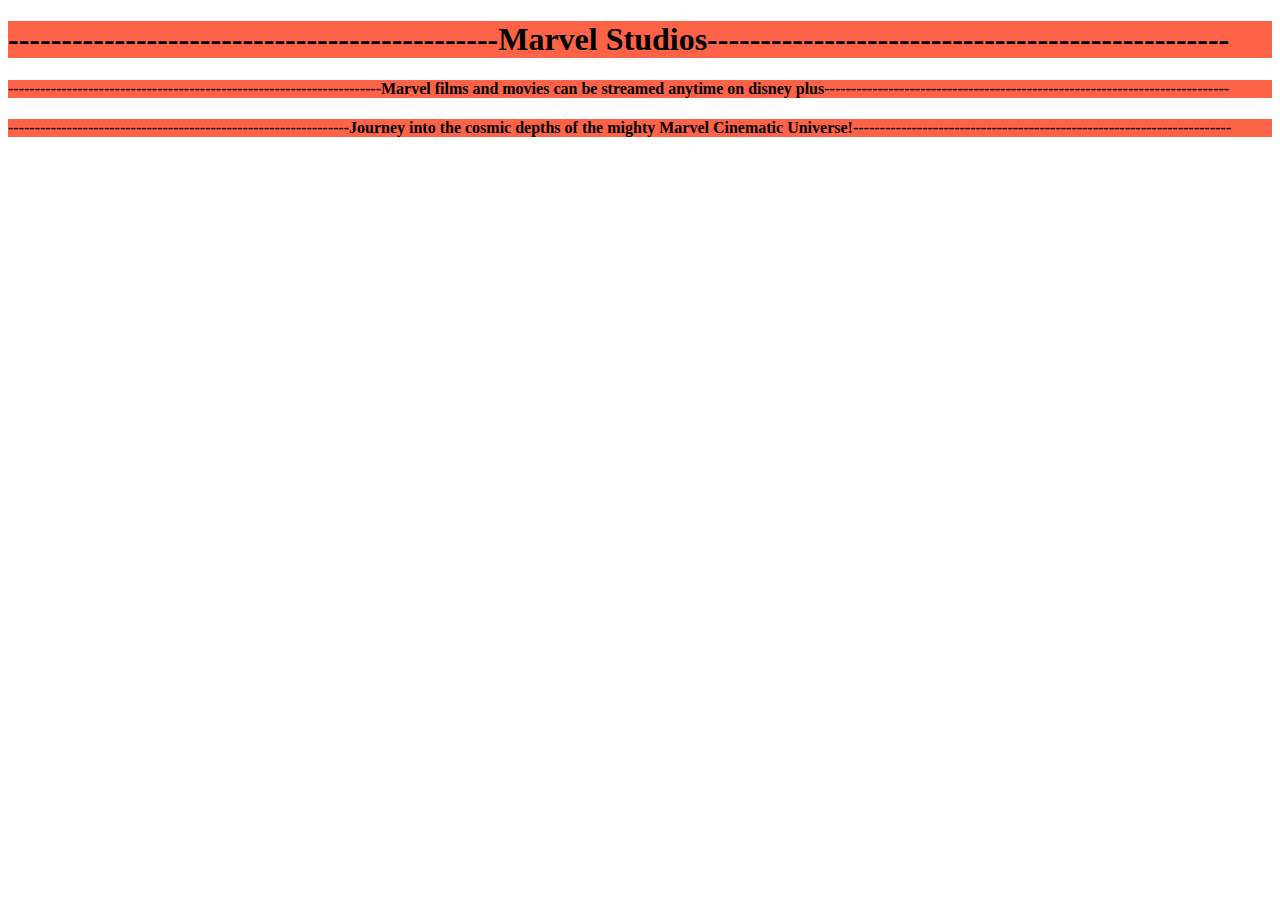
<file: index.html>
<!doctype html>
<html>
<head>
<meta charset="utf-8">
<title>Marvel home </title>

<link href="css/marvel.css" rel="stylesheet" type="text/css">
</head>

<body>
	<h1 style="background-color:tomato;">----------------------------------------------Marvel Studios-------------------------------------------------</h1>
<h4 style="background-color:tomato;">----------------------------------------------------------------------Marvel films and movies can be streamed anytime on disney plus----------------------------------------------------------------------------</h4>
	
	<h4 style="background-color:tomato;">
		----------------------------------------------------------------Journey into the cosmic depths of the mighty Marvel Cinematic Universe!-----------------------------------------------------------------------</h4>
</body>
</html>
</file>
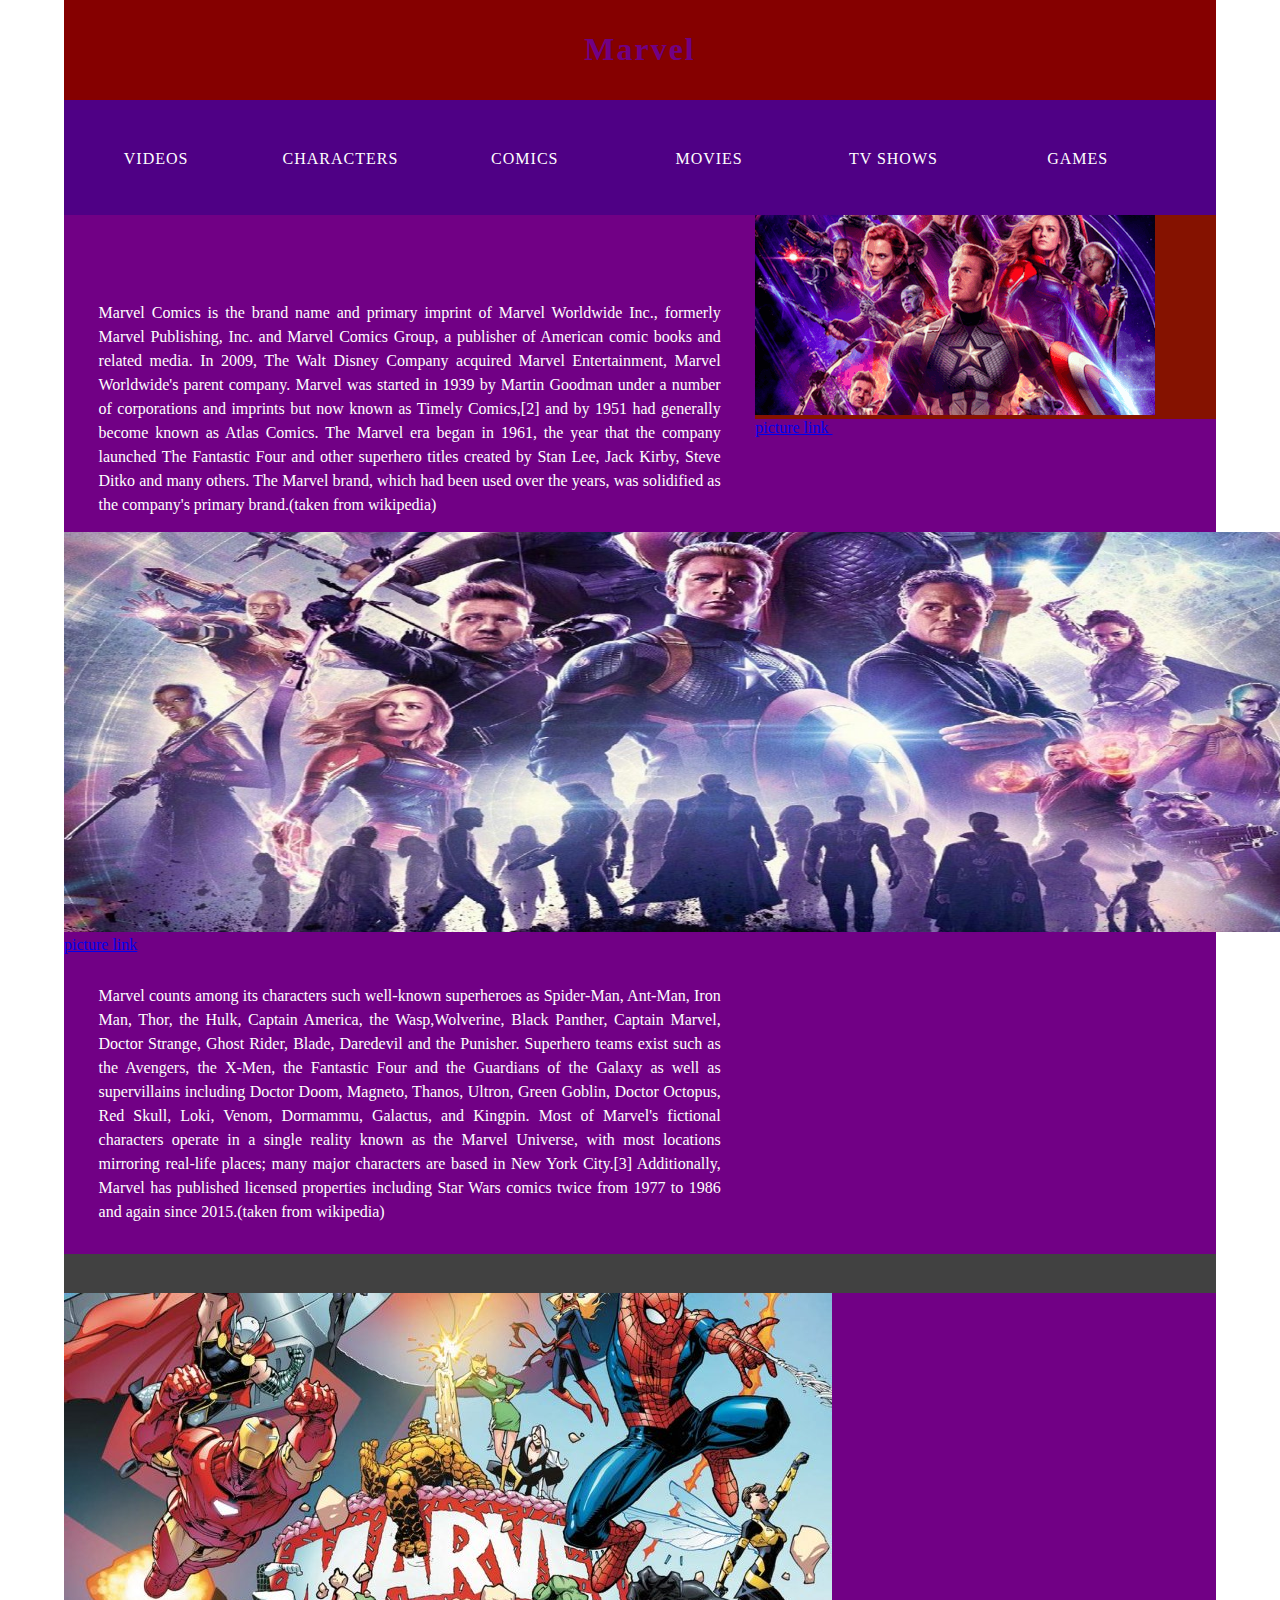
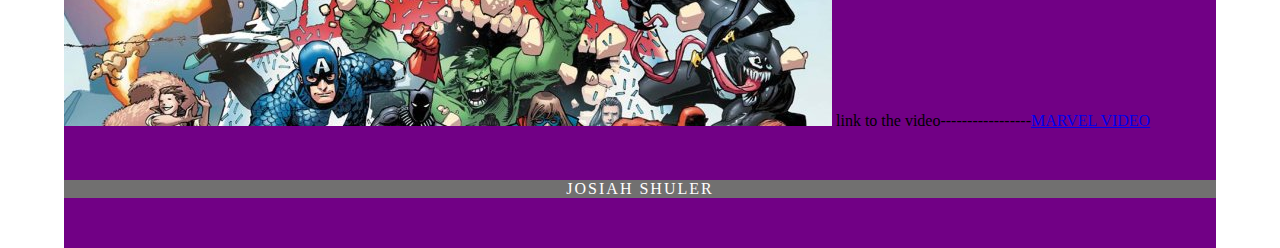
<file: Entertainment website.html>
<!doctype html>
<html>
<head>
<meta charset="utf-8">
<meta http-equiv="X-UA-Compatible" content="IE=edge">
<meta name="viewport" content="width=device-width, initial-scale=1">
<title>Simple Theme</title>
<link href="css/multiColumnTemplate.css" rel="stylesheet" type="text/css">
<!-- HTML5 shim and Respond.js for IE8 support of HTML5 elements and media queries -->
<!-- WARNING: Respond.js doesn't work if you view the page via file:// -->
<!--[if lt IE 9]>
      <script src="https://oss.maxcdn.com/html5shiv/3.7.2/html5shiv.min.js"></script>
      <script src="https://oss.maxcdn.com/respond/1.4.2/respond.min.js"></script>
    <![endif]-->
</head>
<body>
<div class="container">
  <header>
    <div class="primary_header">
      <h1 class="title"> Marvel</h1>
    </div>
    <nav class="secondary_header" id="menu">
      <ul>
        <li>VIDEOS</li>
        <li>CHARACTERS</li>
        <li>COMICS</li>
        <li>MOVIES</li>
        <li>TV SHOWS</li>
        <li>GAMES</li>
      </ul>
    </nav>
  </header>
  <section>
    <h2 class="noDisplay">Main Content</h2>
    <article class="left_article">
      <h3>content heading</h3>
      <p>Marvel Comics is the brand name and primary imprint of Marvel Worldwide Inc., formerly Marvel Publishing, Inc. and Marvel Comics Group, a publisher of American comic books and related media. In 2009, The Walt Disney Company acquired Marvel Entertainment, Marvel Worldwide's parent company.

Marvel was started in 1939 by Martin Goodman under a number of corporations and imprints but now known as Timely Comics,[2] and by 1951 had generally become known as Atlas Comics. The Marvel era began in 1961, the year that the company launched The Fantastic Four and other superhero titles created by Stan Lee, Jack Kirby, Steve Ditko and many others. The Marvel brand, which had been used over the years, was solidified as the company's primary brand.(taken from wikipedia)</p>
		<img src="resources/an-established-marvel-cinematic-universe-character-will-come-out-as-gay-social.jpg" width="1300" height="400" alt=""/>
		<a href="file:///C:/Users/8544813/OneDrive%20-%20Charlotte-Mecklenburg%20Schools/root/resources/marvel.png">picture link </a>
<p>Marvel counts among its characters such well-known superheroes as Spider-Man, Ant-Man, Iron Man, Thor, the Hulk, Captain America, the Wasp,Wolverine, Black Panther, Captain Marvel, Doctor Strange, Ghost Rider, Blade, Daredevil and the Punisher. Superhero teams exist such as the Avengers, the X-Men, the Fantastic Four and the Guardians of the Galaxy as well as supervillains including Doctor Doom, Magneto, Thanos, Ultron, Green Goblin, Doctor Octopus, Red Skull, Loki, Venom, Dormammu, Galactus, and Kingpin. Most of Marvel's fictional characters operate in a single reality known as the Marvel Universe, with most locations mirroring real-life places; many major characters are based in New York City.[3] Additionally, Marvel has published licensed properties including Star Wars comics twice from 1977 to 1986 and again since 2015.(taken from wikipedia)</p>
		
		
    </article>
    <aside class="right_article"><img src="resources/marvel.png" width="400" height="200" alt=""/></aside>
	  <a href="https://www.advocate.com/film/2020/1/02/marvel-get-transgender-superhero-very-soon   ">picture link </a>
    &nbsp;</section>
  <div class="social">
    <p class="social_icon">&nbsp;</p>
    <p class="social_icon">&nbsp;</p>
    <p class="social_icon">&nbsp;</p>
    <p class="social_icon">&nbsp;</p>
  </div>
  <img src="resources/marvel_birthday.jpg" width="768" height="433" alt=""/>
	link to the video-----------------<a href="https://www.youtube.com/watch?v=_1eykFE1fSA">MARVEL VIDEO </a>
  <footer class="secondary_header footer">
    <div class="copyright">Josiah shuler<br>
    </div>
  </footer>
</div>

</body>
</html>
</file>
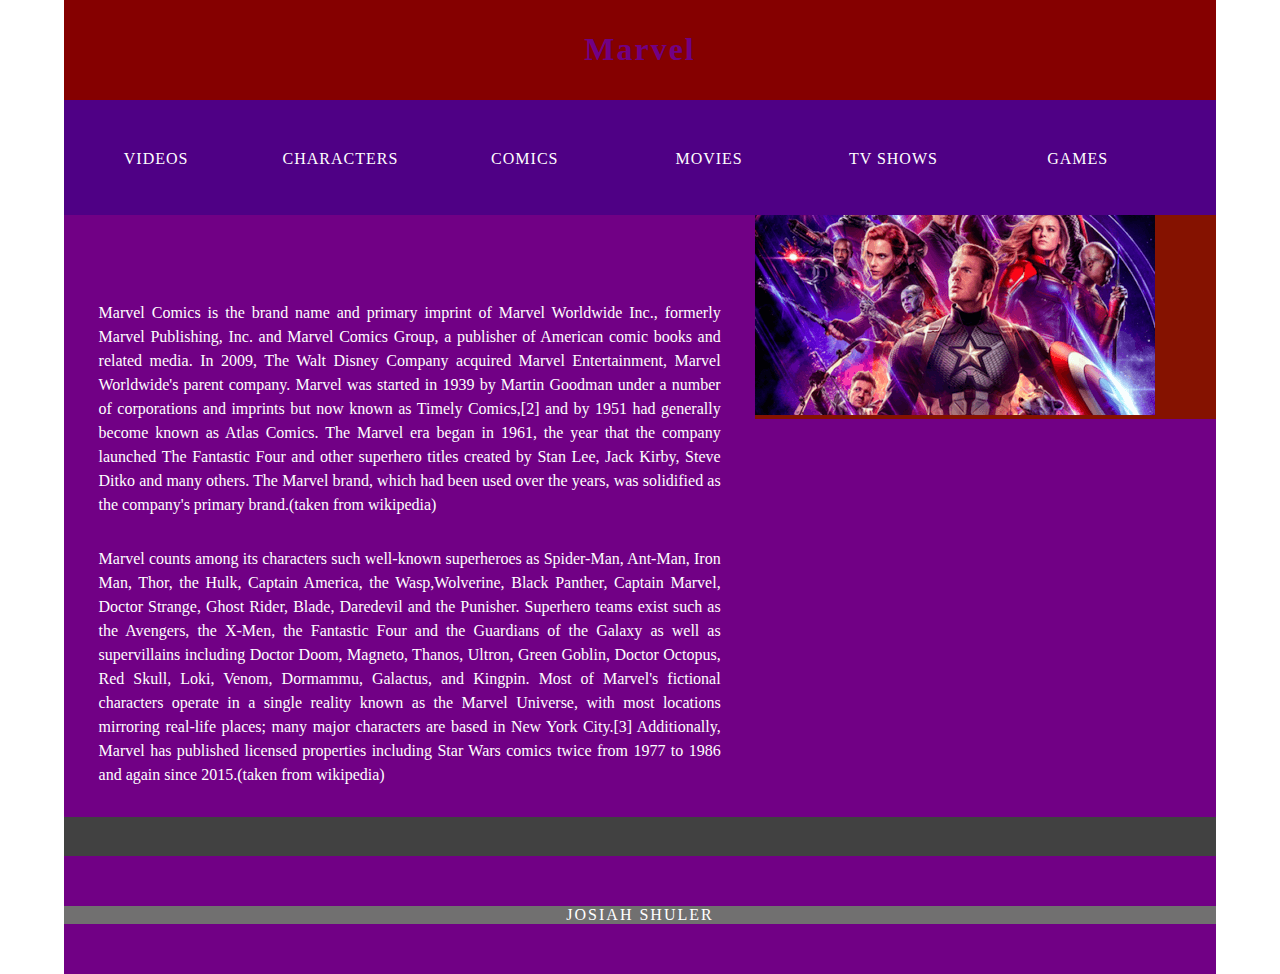
<file: marvel.html>
<!doctype html>
<html>
<head>
<meta charset="utf-8">
<meta http-equiv="X-UA-Compatible" content="IE=edge">
<meta name="viewport" content="width=device-width, initial-scale=1">
<title>Simple Theme</title>
<link href="css/multiColumnTemplate.css" rel="stylesheet" type="text/css">
<!-- HTML5 shim and Respond.js for IE8 support of HTML5 elements and media queries -->
<!-- WARNING: Respond.js doesn't work if you view the page via file:// -->
<!--[if lt IE 9]>
      <script src="https://oss.maxcdn.com/html5shiv/3.7.2/html5shiv.min.js"></script>
      <script src="https://oss.maxcdn.com/respond/1.4.2/respond.min.js"></script>
    <![endif]-->
</head>
<body>
<div class="container">
  <header>
    <div class="primary_header">
      <h1 class="title"> Marvel</h1>
    </div>
    <nav class="secondary_header" id="menu">
      <ul>
        <li>VIDEOS</li>
        <li>CHARACTERS</li>
        <li>COMICS</li>
        <li>MOVIES</li>
        <li>TV SHOWS</li>
        <li>GAMES</li>
      </ul>
    </nav>
  </header>
  <section>
    <h2 class="noDisplay">Main Content</h2>
    <article class="left_article">
      <h3>content heading</h3>
      <p>Marvel Comics is the brand name and primary imprint of Marvel Worldwide Inc., formerly Marvel Publishing, Inc. and Marvel Comics Group, a publisher of American comic books and related media. In 2009, The Walt Disney Company acquired Marvel Entertainment, Marvel Worldwide's parent company.

Marvel was started in 1939 by Martin Goodman under a number of corporations and imprints but now known as Timely Comics,[2] and by 1951 had generally become known as Atlas Comics. The Marvel era began in 1961, the year that the company launched The Fantastic Four and other superhero titles created by Stan Lee, Jack Kirby, Steve Ditko and many others. The Marvel brand, which had been used over the years, was solidified as the company's primary brand.(taken from wikipedia)</p>
     
		<p>Marvel counts among its characters such well-known superheroes as Spider-Man, Ant-Man, Iron Man, Thor, the Hulk, Captain America, the Wasp,Wolverine, Black Panther, Captain Marvel, Doctor Strange, Ghost Rider, Blade, Daredevil and the Punisher. Superhero teams exist such as the Avengers, the X-Men, the Fantastic Four and the Guardians of the Galaxy as well as supervillains including Doctor Doom, Magneto, Thanos, Ultron, Green Goblin, Doctor Octopus, Red Skull, Loki, Venom, Dormammu, Galactus, and Kingpin. Most of Marvel's fictional characters operate in a single reality known as the Marvel Universe, with most locations mirroring real-life places; many major characters are based in New York City.[3] Additionally, Marvel has published licensed properties including Star Wars comics twice from 1977 to 1986 and again since 2015.(taken from wikipedia)</p>
    </article>
    <aside class="right_article"><img src="resources/marvel.png" width="400" height="200" alt=""/></aside>
  </section>
  <div class="social">
    <p class="social_icon">&nbsp;</p>
    <p class="social_icon">&nbsp;</p>
    <p class="social_icon">&nbsp;</p>
    <p class="social_icon">&nbsp;</p>
  </div>
  <footer class="secondary_header footer">
    <div class="copyright">Josiah shuler<br>
    </div>
  </footer>
</div>
</body>
</html>
</file>
<file: css/marvel.css>
@charset "utf-8";
</file>
<file: css/multiColumnTemplate.css>
@charset "UTF-8";
.container {
	background-color: #710085;
	width: 90%;
	margin-left: auto;
	margin-right: auto;
	border-bottom-width: 0px;
	padding-left: 0px;
	padding-top: 0px;
	padding-right: 0px;
	padding-bottom: 0px;
}
.row {
	width: 100%;
	margin-top: 0px;
	margin-right: 0px;
	margin-bottom: 0px;
	margin-left: 0px;
	padding-top: 0px;
	padding-right: 0px;
	padding-bottom: 0px;
	padding-left: 0px;
	display: inline-block
}
.row.blockDisplay {
	display: block;
}
.column_half {
	width: 50%;
	float: left;
	margin-top: 0px;
}
.columns {
	width: 25%;
	float: left;
	font-family: "Source Sans Pro";
	color: #A5A5A5;
	line-height: 24px;
	padding-top: 10px;
	padding-bottom: 10px;
	text-align: justify;
	margin-top: 15px;
	margin-bottom: 15px;
	padding-left: 0px;
	padding-right: 0px;
	margin-left: 0px;
	margin-right: 0px;
}
.row .columns p {
	padding-left: 10%;
	padding-right: 10%;
}
.container .columns h4 {
	text-align: center;
	color: #851200;
}
.primary_header {
	width: 100%;
	background-color: #850000;
	padding-top: 10px;
	padding-bottom: 10px;
	clear: left;
	border-bottom: 2px solid #fffff;
}
.secondary_header {
	width: 100%;
	padding-top: 50px;
	padding-bottom: 50px;
	background-color: #4F0085;
	clear: left;
}
.container .secondary_header ul {
	margin-top: 0%;
	margin-right: auto;
	margin-bottom: 0px;
	margin-left: auto;
	padding-top: 0px;
	padding-right: 0px;
	padding-bottom: 15px;
	padding-left: 0px;
	width: 100%;
}
.secondary_header ul li {
	list-style: none;
	float: left;
	margin-right: auto;
	margin-top: 0px;
	font-family: "Source Sans Pro";
	font-weight: normal;
	color: #FFFFFF;
	letter-spacing: 1px;
	margin-left: auto;
	text-align: center;
	width: 16%;
	transition: all 0.3s linear;
}
.secondary_header ul li:hover {
	color: #850000;
	cursor: pointer;
}
.left_article {
	background-color: #710085;
	width: 60%;
	float: left;
	font-family: "Source Sans Pro";
	color: #850000;
	padding-bottom: 15px;
}
.noDisplay {
	display: none;
}
.container .left_article h3 {
	padding-left: 5%;
	padding-right: 5%;
	margin-top: 5%;
	color: #710085;
	font-weight: bold;
	text-transform: uppercase;
}
.container .left_article p {
	padding-left: 5%;
	padding-right: 5%;
	text-align: justify;
	line-height: 24px;
	margin-top: 30px;
	margin-bottom: 15px;
	color: #ffff;
}
.right_article {
	width: 40%;
	float: left;
	background-color: #851200;
}
.container .right_article ul {
	margin-top: 0px;
	margin-right: 0px;
	margin-bottom: 0px;
	margin-left: 0px;
	padding-top: 0px;
	padding-right: 0px;
	padding-bottom: 0px;
	padding-left: 0px;
}
.right_article ul li {
	font-family: "Source Sans Pro";
	list-style: none;
	text-align: center;
	background-color: #710085;
	width: 90%;
	margin-left: auto;
	margin-right: auto;
	margin-top: 10px;
	margin-bottom: 10px;
	padding-top: 15px;
	padding-bottom: 15px;
	color: #710085;
	font-weight: bold;
	border-radius: 0px;
	transition: all 0.3s linear;
	border-left: 5px solid #710085;
}
.right_article ul li:hover {
	background-color: #710085;
	cursor: pointer;
}
.footer {
	background-color: #710085;
}
.title {
	font-weight: bold;
	font-style: normal;
	font-family: "Source Sans Pro";
	text-align: center;
	color: #710085;
	letter-spacing: 2px;
}
.placeholder {
	/* [disabled]max-width: 400px;
*/
	/* [disabled]max-height: 200px;
*/
	width: 100%;
	padding-top: 30px;
	/* [disabled]padding-left: 19px;
*/
	padding-bottom: 30px;
	height: 100%;
}
.left_half {
	background-color: #52BAD5;
}
.container .column_half.left_half h2 {
	color: #710085;
	font-family: "Source Sans Pro";
	text-align: center;
}
.right_half {
	background-color: #;
	color: #710085;
	font-family: "Source Sans Pro";
	text-align: center;
	font-weight: bold;
}
.column_title {
	padding-top: 25px;
	padding-bottom: 25px;
}
.copyright {
	text-align: center;
	background-color: #717070;
	color: #FFFFFF;
	text-transform: uppercase;
	font-weight: lighter;
	letter-spacing: 2px;
	border-top-width: 2px;
	font-family: "Source Sans Pro";
}
body {
	margin-top: 0px;
	margin-right: 0px;
	margin-bottom: 0px;
	margin-left: 0px;
}

@media (max-width: 320px) {
.secondary_header ul li {
	float: none;
	margin-top: 28px;
	margin-left: 0px;
	width: 100%;
}
.container .secondary_header ul {
	margin-top: 0px;
	margin-right: 0px;
	margin-bottom: 0px;
	margin-left: 0px;
	padding-top: 0px;
	padding-right: 0px;
	padding-bottom: 0px;
	padding-left: 0px;
	height: auto;
	width: 100%;
	text-align: center;
}
.secondary_header {
	margin-top: 0px;
	margin-right: 0px;
	margin-bottom: 0px;
	margin-left: 0px;
	padding-top: 1px;
	padding-bottom: 40px;
}
.left_article {
	width: 100%;
	height: auto;
}
.right_article {
	width: 100%;
	height: auto;
}
.placeholder {
	width: 100%;
	margin-top: 22PX;
	margin-right: 0px;
	margin-bottom: 22PX;
	margin-left: 0px;
	padding-top: 0px;
	padding-right: 0px;
	padding-bottom: 0px;
	padding-left: 0px;
	max-width: 400px;
	max-height: 200px;
	height: auto;
}
.columns {
	width: 100%;
	margin-top: 0px;
	margin-right: 0px;
	margin-bottom: 0px;
	margin-left: 0px;
	padding-top: 0PX;
	padding-right: 0PX;
	padding-bottom: 0PX;
	padding-left: 0PX;
}
.columns p {
	padding-left: 10px;
	padding-right: 10px;
}
.column_half.left_half {
	width: 100%;
}
.column_half.right_half {
	width: 100%;
}
.copyright {
	padding-top: 25px;
	padding-bottom: 0px;
	margin-bottom: 0px;
}
.container .left_article h3 {
	margin-top: 30px;
}
.social .social_icon img {
	width: 80%;
}
.container .secondary_header {
}
}

@media (min-width: 321px) and (max-width: 768px) {
.secondary_header ul li {
	float: none;
	margin-top: 28px;
	margin-left: 0px;
	width: 100%;
}
.container .secondary_header ul {
	margin-top: 0px;
	margin-right: 0px;
	margin-bottom: 0px;
	margin-left: 0px;
	padding-top: 0px;
	padding-right: 0px;
	padding-bottom: 0px;
	padding-left: 0px;
	height: auto;
	width: 100%;
	text-align: center;
}
.secondary_header {
	margin-top: 0px;
	margin-right: 0px;
	margin-bottom: 0px;
	margin-left: 0px;
	padding-top: 1px;
	padding-bottom: 40px;
}
.left_article {
	width: 100%;
	height: auto;
}
.right_article {
	width: 100%;
	height: auto;
	padding-bottom: 25px;
}
.placeholder {
	margin-top: 0px;
	margin-right: 0px;
	margin-bottom: 0px;
	margin-left: 0px;
	padding-top: 0px;
	padding-right: 0px;
	padding-bottom: 0px;
	padding-left: 0px;
	width: 100%;
	max-width: 100%;
	height: auto;
	max-height: 100%;
}
.columns {
	width: 100%;
	margin-top: 6px;
	margin-right: 0px;
	margin-bottom: 6px;
	margin-left: 0px;
	padding-top: 0px;
	padding-right: 0px;
	padding-bottom: 0px;
	padding-left: 0px;
}
.columns p {
	padding-left: 14px;
	padding-right: 14px;
}
.column_half.left_half {
	width: 100%;
}
.column_half.right_half {
	width: 100%;
}
}

@media (min-width: 769px) and (max-width: 1000px) {
.secondary_header {
	overflow: auto;
	padding-top: 30px;
	padding-bottom: 30px;
}
.secondary_header ul li {
	margin-top: 10px;
	margin-right: 7%;
	margin-bottom: 10px;
	margin-left: 7%;
}
.left_article {
	height: auto;
}
.right_article {
	height: auto;
	padding-bottom: 27px;
}
.placeholder {
	width: 100%;
	margin-left: 0px;
	margin-right: 0px;
	padding-left: 0px;
	padding-right: 0px;
}
.columns {
	width: 50%;
	float: left;
	padding-left: 0px;
	padding-top: 0px;
	padding-right: 0px;
	padding-bottom: 0px;
}
.container .columns p {
	padding-left: 25px;
	padding-right: 25px;
}
}

@media (min-width: 1001px) {
}
.thumbnail {
	width: 100px;
	border-radius: 200px;
	height: 100px;
	margin-left: auto;
}
.thumbnail_align {
	text-align: center;
}
.social {
	text-align: center;
	margin-right: 0px;
	margin-bottom: 0px;
	margin-left: 0px;
	width: 100%;
	background-color: #414141;
	clear: both;
	overflow: auto;
}
.social_icon {
	width: 25%;
	text-align: center;
	float: left;
	transition: all 0.3s linear;
	line-height: 0px;
	padding-top: 7px;
}
.container .social .social_icon:hover {
	cursor: pointer;
	opacity: 0.5;
}
#menu {
}
</file>
